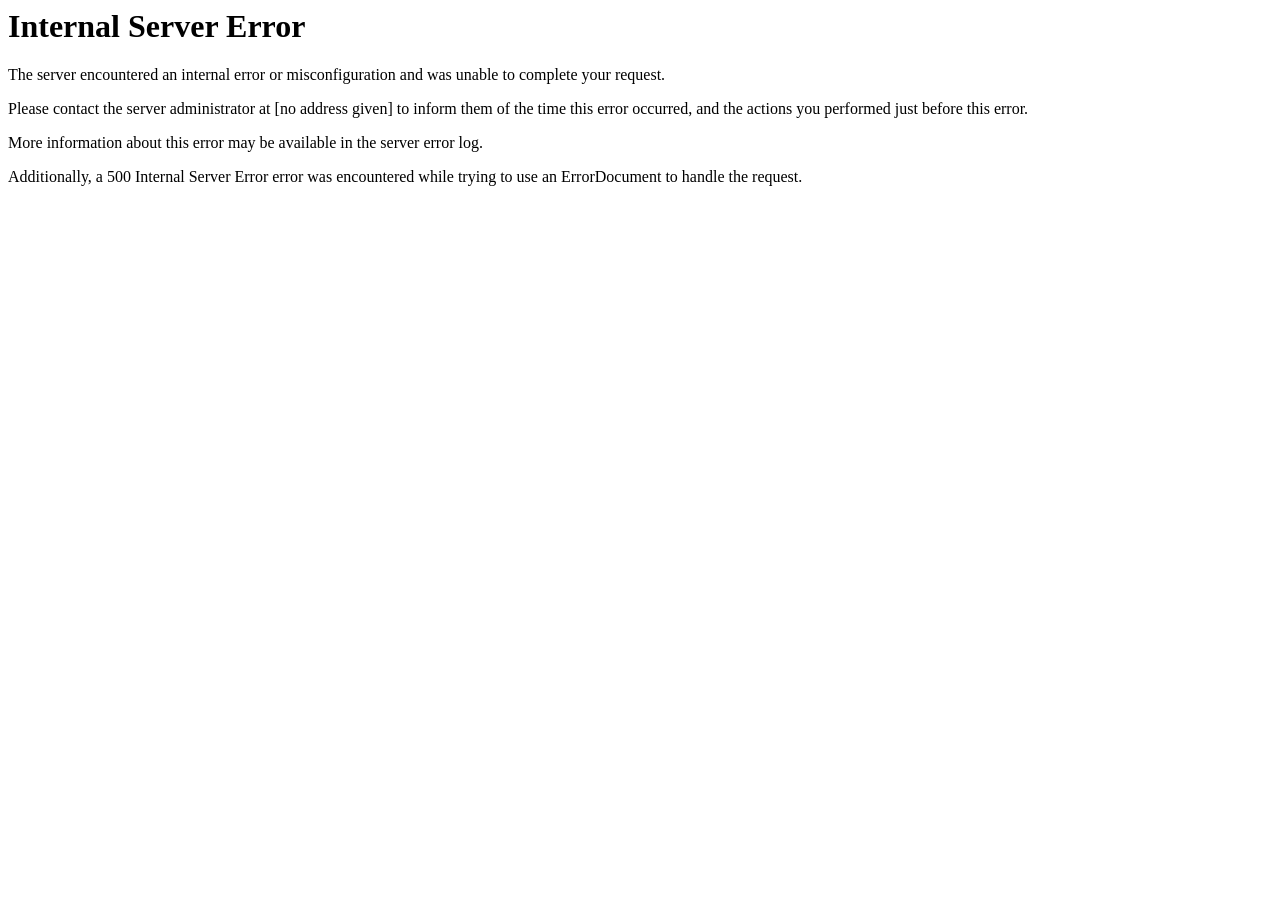
<file: wp-content/uploads/sites/img/select-arrow.html>
<!DOCTYPE HTML PUBLIC "-//IETF//DTD HTML 2.0//EN">
<html><head>
<title>500 Internal Server Error</title>
</head><body>
<h1>Internal Server Error</h1>
<p>The server encountered an internal error or
misconfiguration and was unable to complete
your request.</p>
<p>Please contact the server administrator at 
 [no address given] to inform them of the time this error occurred,
 and the actions you performed just before this error.</p>
<p>More information about this error may be available
in the server error log.</p>
<p>Additionally, a 500 Internal Server Error
error was encountered while trying to use an ErrorDocument to handle the request.</p>
</body></html>
</file>
